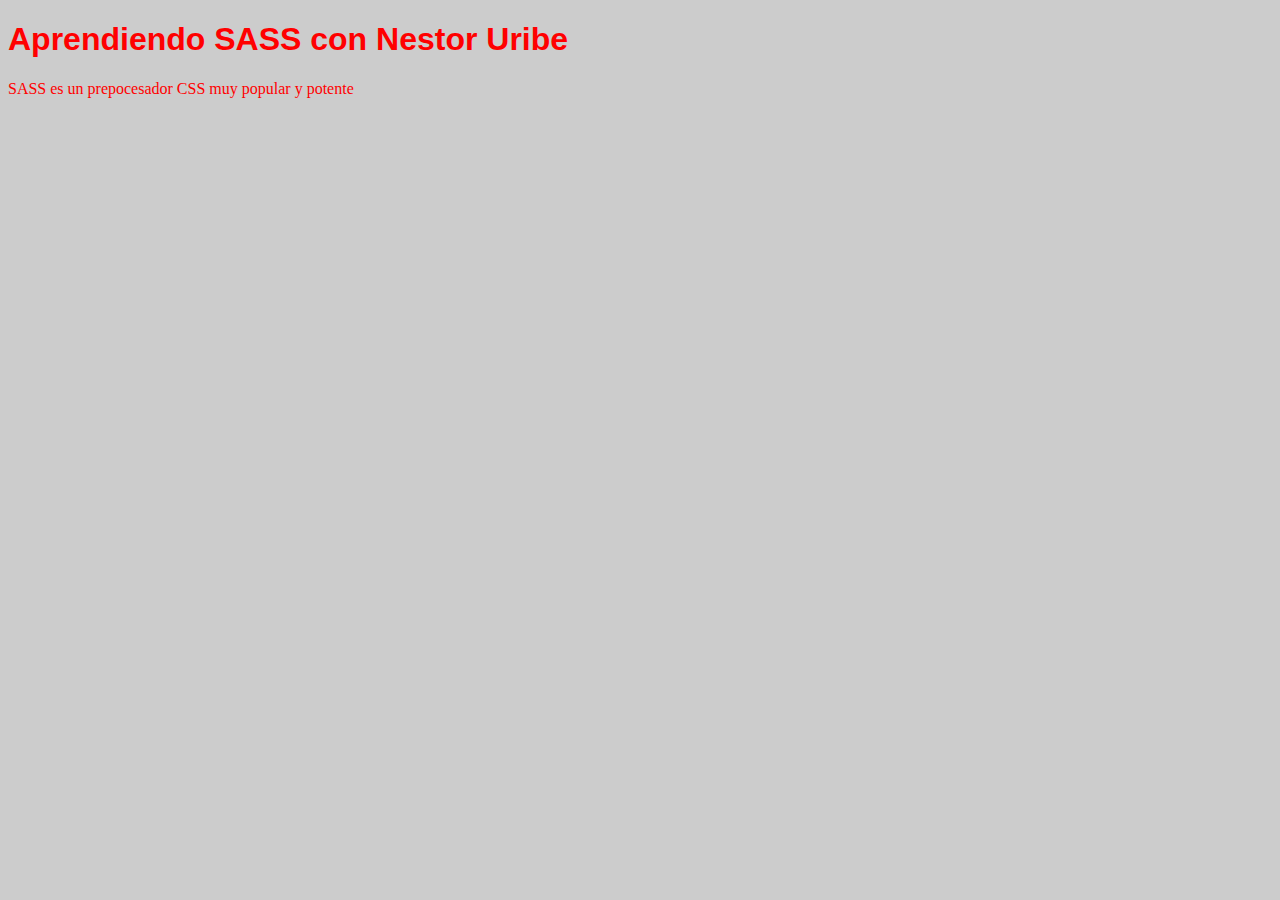
<file: index.html>
<!DOCTYPE html>
<html>
    <head>
        <meta charset="utf-8">
        <title>Aprendiendo SASS con Nestor Uribe</title>
        <link rel="stylesheet" type="text/css" href="styles.css">
    </head>
    <body>
        <h1>Aprendiendo SASS con Nestor Uribe</h1>
        <p>SASS es un prepocesador CSS muy popular y potente</p>
    </body>
    
</html>
</file>
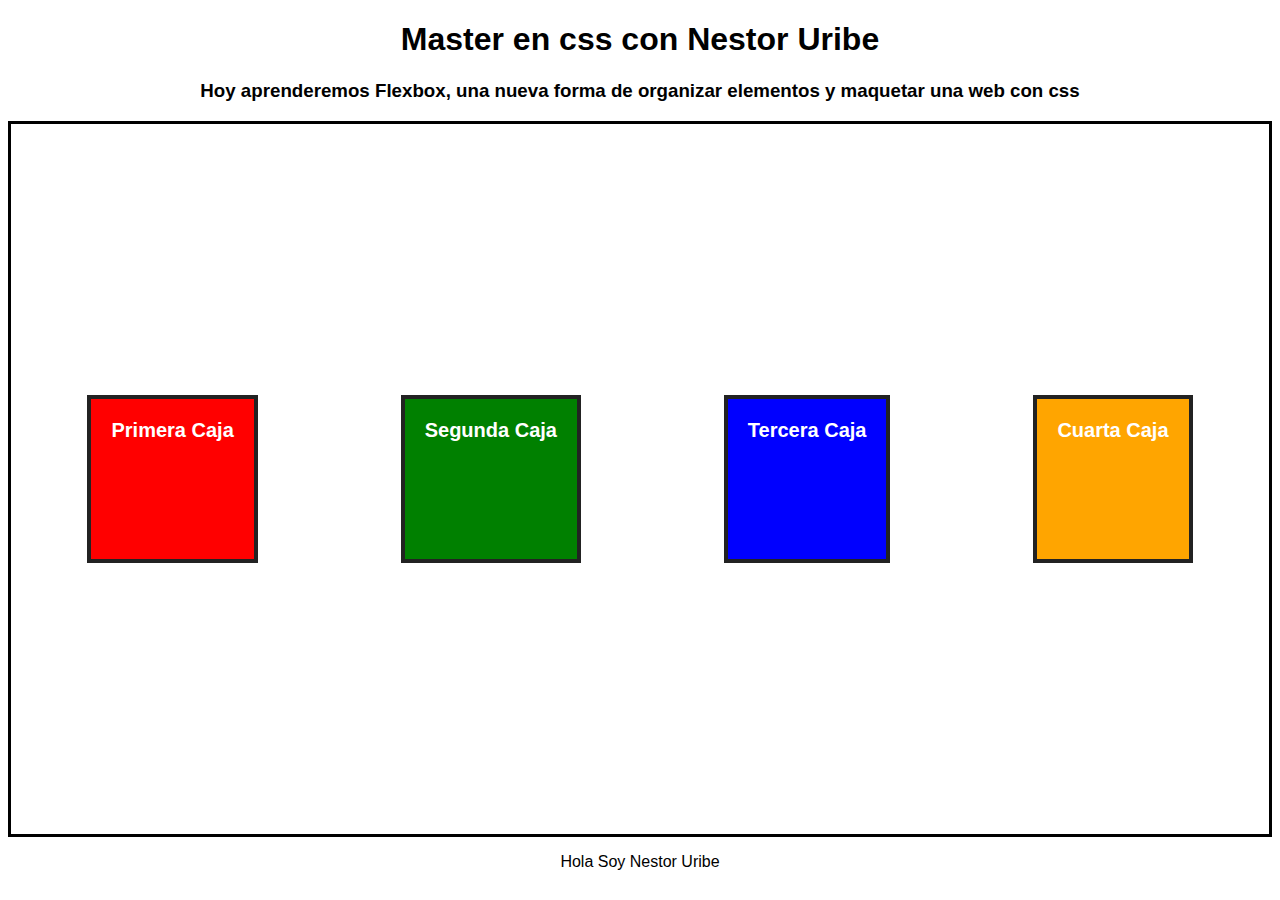
<file: aprendiendo-flexbox/index.html>
<!DOCTYPE html> 
<html lang="es">
    <head>
        <meta charset="utf-8">
        <title>Master en css con Nestor Uribe</title>
        <link rel="stylesheet" type="text/css" href="styles.css">
    </head>
    <body>
        <h1>Master en css con Nestor Uribe</h1>
        <h3>Hoy aprenderemos Flexbox, una nueva forma de organizar elementos y maquetar una web con css</h3>

        <section id="layout">
            <div class="caja red">
                Primera Caja
            </div>
            <div class="caja green">
                Segunda Caja
            </div>
            <div class="caja blue">
                Tercera Caja
            </div>
            <div class="caja orange">
                Cuarta Caja
            </div>
                        

        </section>
        <p>
            Hola Soy Nestor Uribe
        </p>
    </body>
</html>
</file>
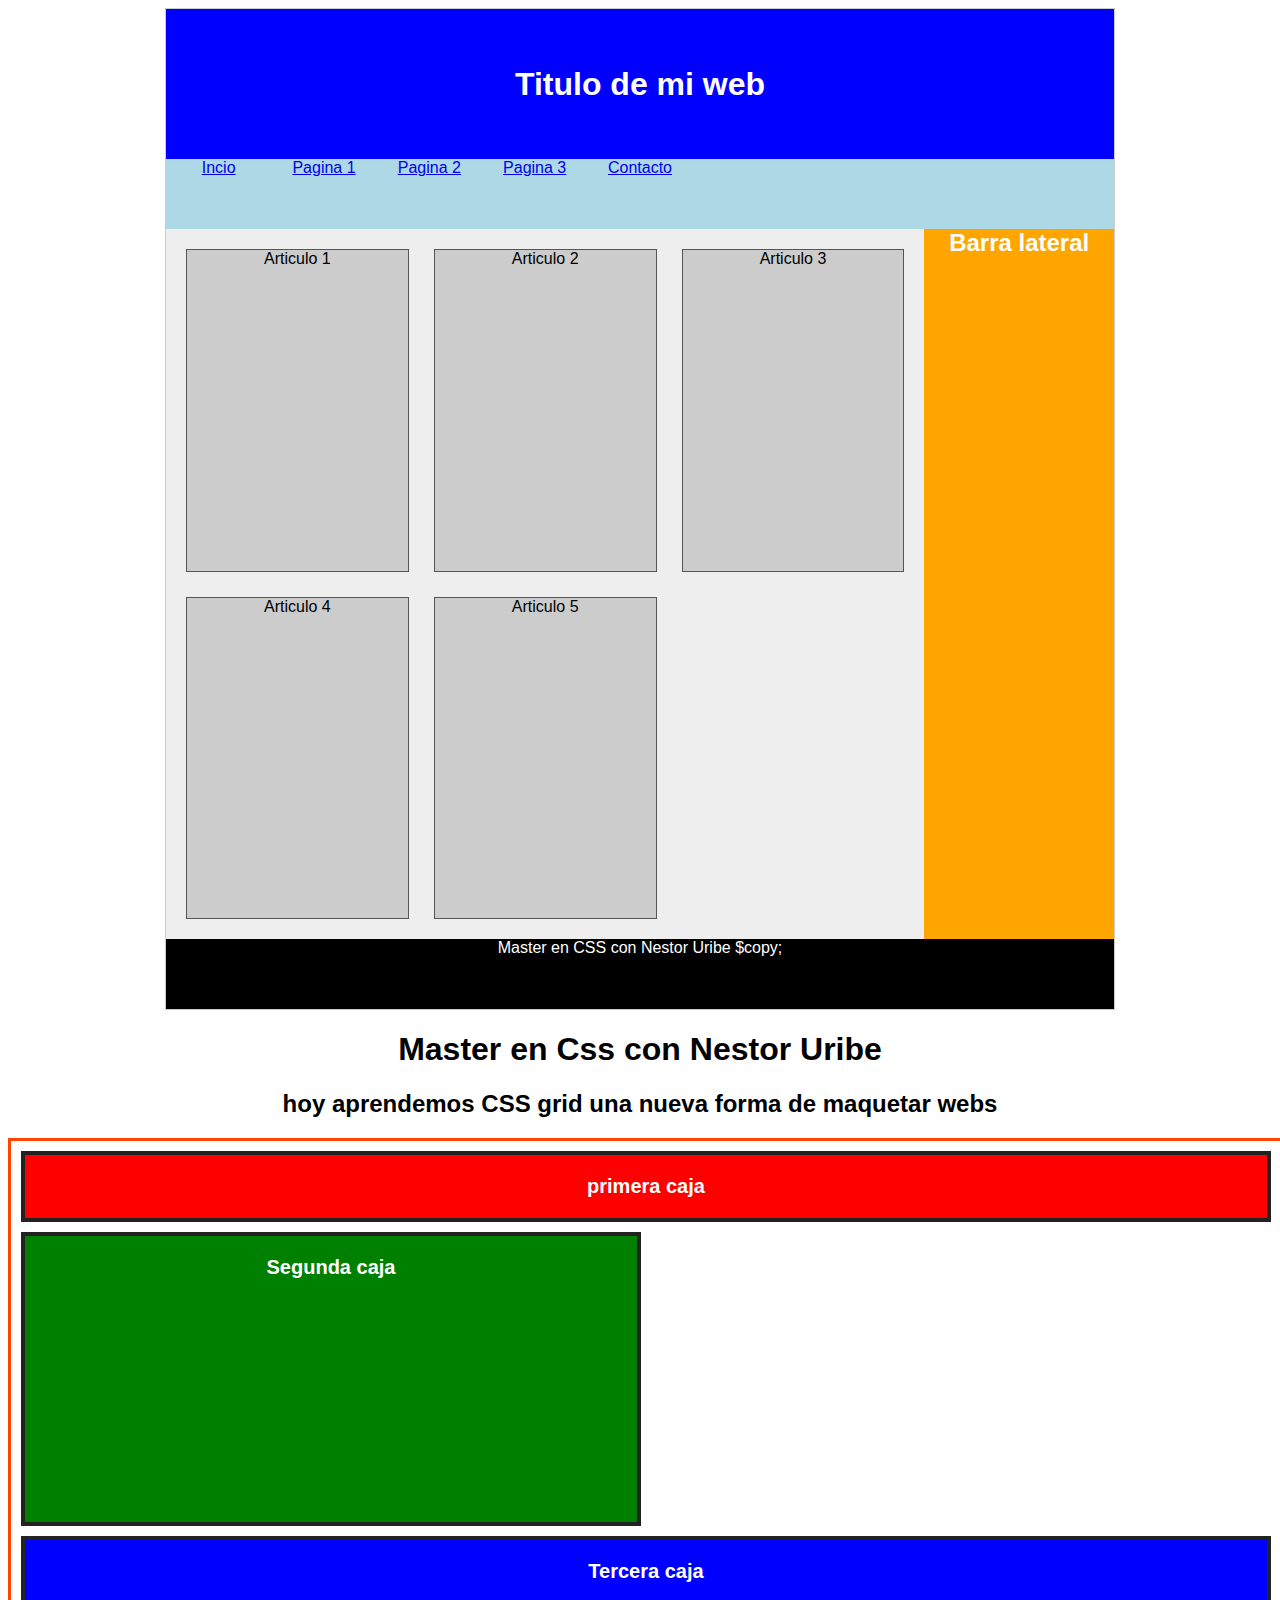
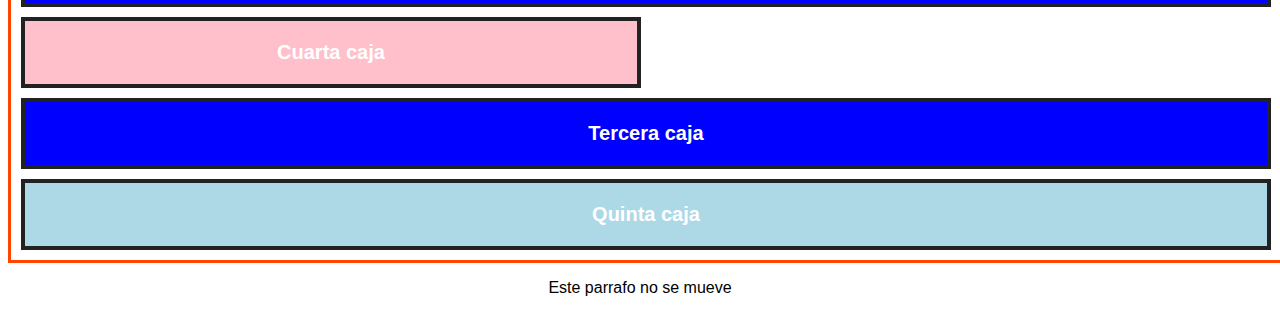
<file: aprendiendo-grid/index.html>
<!DOCTYPE html>
<html lang="es">
    <head>
        <meta charset="utf-8">
        <link rel="stylesheet" href="styles.css">
        <title>Master en CSS con Nestor Uribe</title>
    </head>
    <body>
<div id="website">
    <header id="cabecera">
        <h1> Titulo de mi web</h1>
    </header>
    <nav id="menu">
        <ul>
            <li><a href="#">Incio</a></li>
            <li><a href="#">Pagina 1</a></li>
            <li><a href="#">Pagina 2</a></li>
            <li><a href="#">Pagina 3</a></li>
            <li><a href="#">Contacto</a></li>
        </ul>
    </nav>
    <section id="contenido">
        <article>
            Articulo 1
        </article>
        <article>
            Articulo 2
        </article>
        <article>
            Articulo 3
        </article>
        <article>
            Articulo 4
        </article>
        <article>
            Articulo 5
        </article>
    </section>
    <aside id="lateral">
        <h2>Barra lateral</h2>
    </aside>

    <footer id="pie-pagina">
        Master en CSS con Nestor Uribe $copy;
    </footer>
</div>











        <h1>Master en Css con Nestor Uribe</h1>
        <h2>hoy aprendemos CSS grid una nueva forma de maquetar webs</h2>
        <div class="layout">
            <div class="caja red">
                primera caja
            </div>
            <div class="caja green">
                Segunda caja
            </div>
            <div class="caja blue">
                Tercera caja
            </div>
            <div class="caja pink">
                Cuarta caja
            </div>
            <div class="caja blue">
                Tercera caja
            </div>
            <div class="caja lightblue">
                Quinta caja
            </div>
           
           


        </div>
        <p>Este parrafo no se mueve</p>
    </body>
</html>
</file>
<file: styles.css>
body {
  background-color: #ccc;
}

h1 {
  color: red;
  font-family: sans-serif, Helvetica, arial;
}

p {
  color: red;
}

/*# sourceMappingURL=styles.css.map */
</file>
<file: aprendiendo-flexbox/styles.css>
body{
    font-family: Arial, Helvetica, sans-serif;
    text-align: center;
}
#layout{
    display: flex;
    /* flex-direction: row;
    flex-wrap: wrap;  */
    flex-flow: row wrap;
    justify-content: space-around;
    align-items: center;
    border: 3px solid black;
    padding: 5px;
    height: 700px;

}
.caja{
    
    height: 120px;
    font-size: 20px;
    justify-content: center;
    align-items: center;
    font-weight: bold;
    text-align: center;
    color: white;
    padding: 20px;
    border: 4px solid #222;
    margin: 10px;
    background: gray ;
}
.red{
    
   
    background: red;
}
.green{
    
    
    background: green;
}
.blue{
  
    background: blue;
}
.orange{
    
   
    background: orange;
}
</file>
<file: aprendiendo-grid/styles.css>
body {
  font-family: sans-serif;
  text-align: center;
}
/*Ejercicio completo*/
#website *{
  margin: 0;
  padding: 0;
}
#website{
  display: grid;
  grid-template-columns: repeat(5, 1fr);
  grid-template-rows: 150px 70px 1fr 70px;
  
  width: 75%;
  height: 1000px;
  margin: 0 auto;
  border: 1px solid #ccc;
}
#cabecera{
  display: flex;
  grid-gap: 10px;
  justify-content: center;
  align-items: center;
  grid-column: 1 /6;
  background: blue;
  color: white;
}

#menu{
  grid-column: 1 /6;
  background: lightblue;
  color: black;
}
#menu ul{
  display: grid;
  grid-template-columns: repeat(9, 1fr);
  list-style: none;
}

#contenido{
  grid-column: 1 /5;
  display: grid;
  grid-template-columns: repeat(3, 1fr);
  grid-gap: 25px;
  padding: 20px;
  background: #eee;
}
#contenido article{
  background: #ccc;
  border: 1px solid #555;
}
#lateral{
  grid-column: 5 /6;
  background: orange;
  color: white;
}
#pie-pagina{
  grid-column: 1 /6;
  background: black;
  color: white;
}








/*---------------------------------------------------------*/

.layout {
  width: 1250px;
  height:max-content;
  margin: 0px auto;
  display: grid;
  grid-template-columns: repeat(2, 1fr);
  grid-template-rows: repeat(2, 1fr) 3fr;
  grid-gap: 10px;
  padding: 10px;
  border: 3px solid orangered;
}

.layout .caja {
  font-size: 20px;
  font-weight: bold;
  color: white;
  padding: 20px;
  border: 4px solid #222;
  background: gray;
}

.layout .red {
  background: red;
  grid-column-start: 1;
  grid-column-end: 3;
}
.layout .green {
  background: green;
  grid-row: 2/4;
  
}
.layout .blue {
  background: blue;
  grid-column: 1 / 3;
}
.layout .pink {
  background: pink;
}
.layout .lightblue{
  background: lightblue;
  grid-column-start: 1;
  grid-column-end: 3;
  
}
</file>
